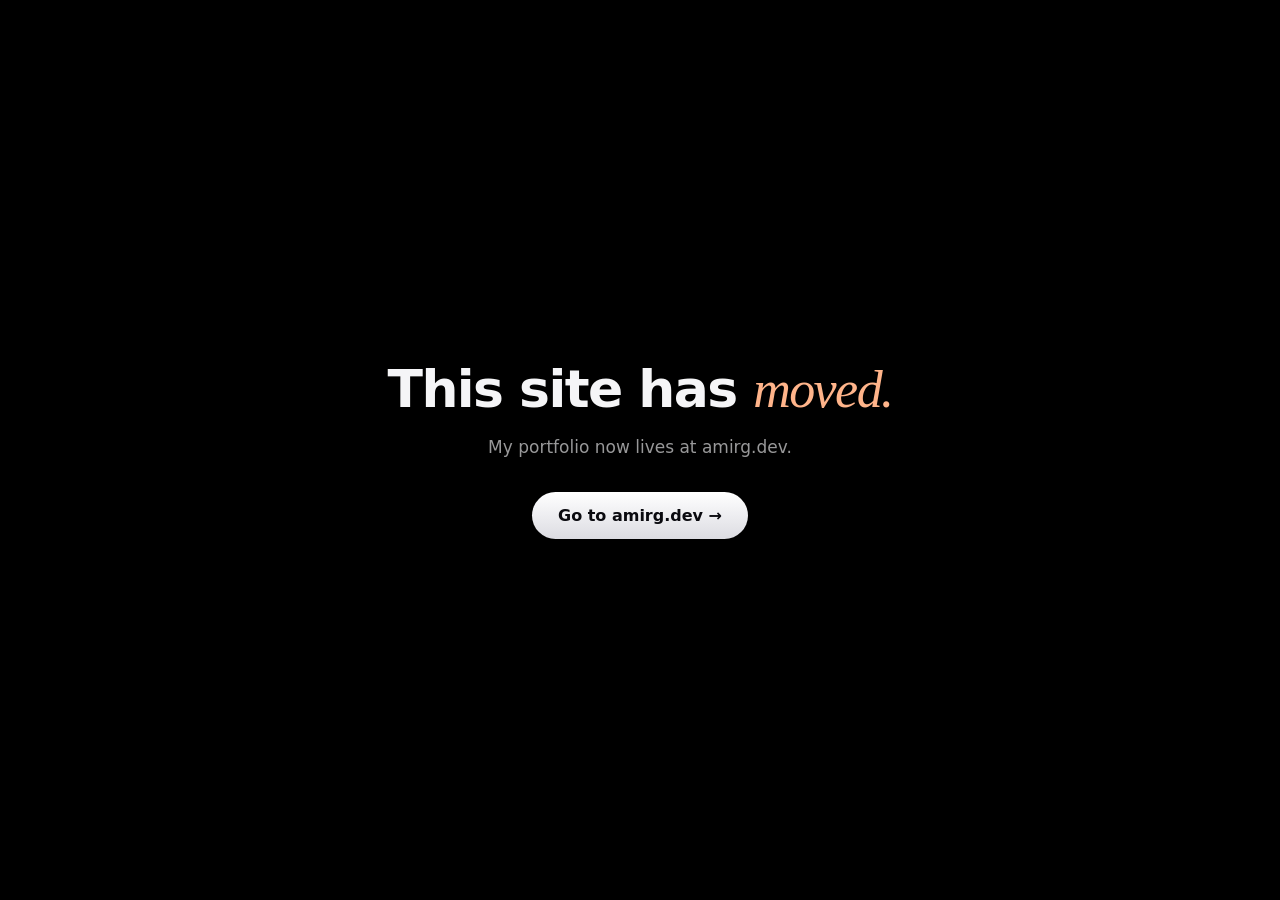
<file: index.html>
<!doctype html>
<html lang="en">
<head>
<meta charset="utf-8">
<meta name="viewport" content="width=device-width,initial-scale=1">
<title>Amir Gholizad — now at amirg.dev</title>
<meta name="description" content="Amir Gholizad's portfolio has moved to amirg.dev.">
<meta name="robots" content="noindex, follow">
<link rel="canonical" href="https://amirg.dev/">
<meta name="theme-color" content="#000000">
<link rel="icon" type="image/svg+xml" href="data:image/svg+xml,%3Csvg xmlns='http://www.w3.org/2000/svg' viewBox='0 0 64 64'%3E%3Ccircle cx='32' cy='32' r='32' fill='%23f5f5f7'/%3E%3Ctext x='32' y='41' text-anchor='middle' font-family='system-ui,-apple-system,Segoe UI,Helvetica,Arial,sans-serif' font-size='26' font-weight='700' fill='%230a0a0f'%3EAG%3C/text%3E%3C/svg%3E">
<style>
  :root{--bg:#000;--ink:#f5f5f7;--muted:rgba(245,245,247,.62);--accent:#ffb48a}
  *{box-sizing:border-box;margin:0;padding:0}
  html,body{height:100%}
  body{display:grid;place-items:center;padding:24px 16px;background:var(--bg);color:var(--ink);
    font-family:system-ui,-apple-system,'Segoe UI',Helvetica,Arial,sans-serif;-webkit-font-smoothing:antialiased;text-align:center}
  main{max-width:34rem}
  h1{font-size:clamp(2rem,6vw,3.25rem);font-weight:600;line-height:1.1;letter-spacing:-.03em}
  h1 em{font-family:Georgia,serif;font-weight:400;color:var(--accent)}
  p{margin-top:16px;font-size:1.0625rem;line-height:1.55;color:var(--muted)}
  a.btn{display:inline-block;margin-top:32px;padding:14px 26px;border-radius:999px;
    background:linear-gradient(180deg,#fff,#dcdce2);color:#0a0a0f;font-weight:600;text-decoration:none;
    transition:transform .2s}
  a.btn:hover{transform:translateY(-1px)}
  a.btn:focus-visible{outline:2px solid var(--accent);outline-offset:3px}
</style>
</head>
<body>
<main>
  <h1>This site has <em>moved.</em></h1>
  <p>My portfolio now lives at amirg.dev.</p>
  <a class="btn" href="https://amirg.dev/">Go to amirg.dev →</a>
</main>
</body>
</html>
</file>
